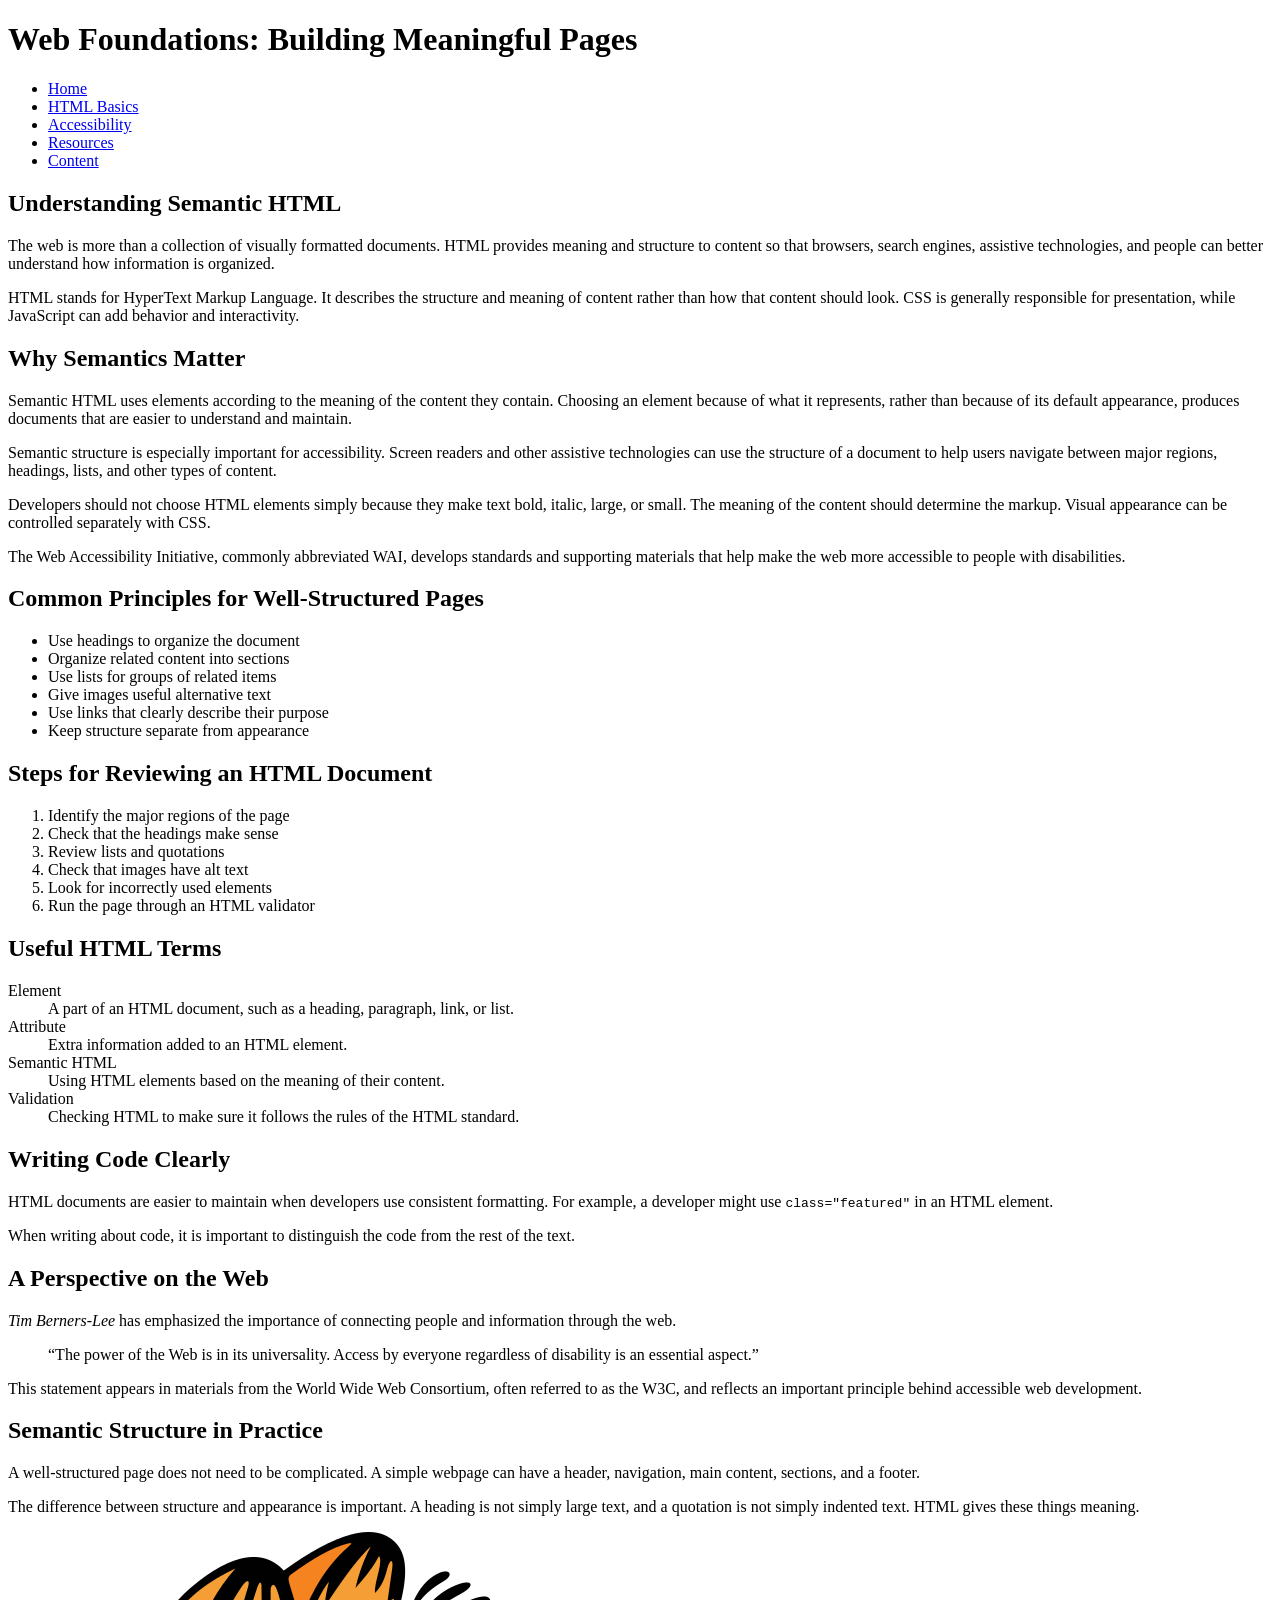
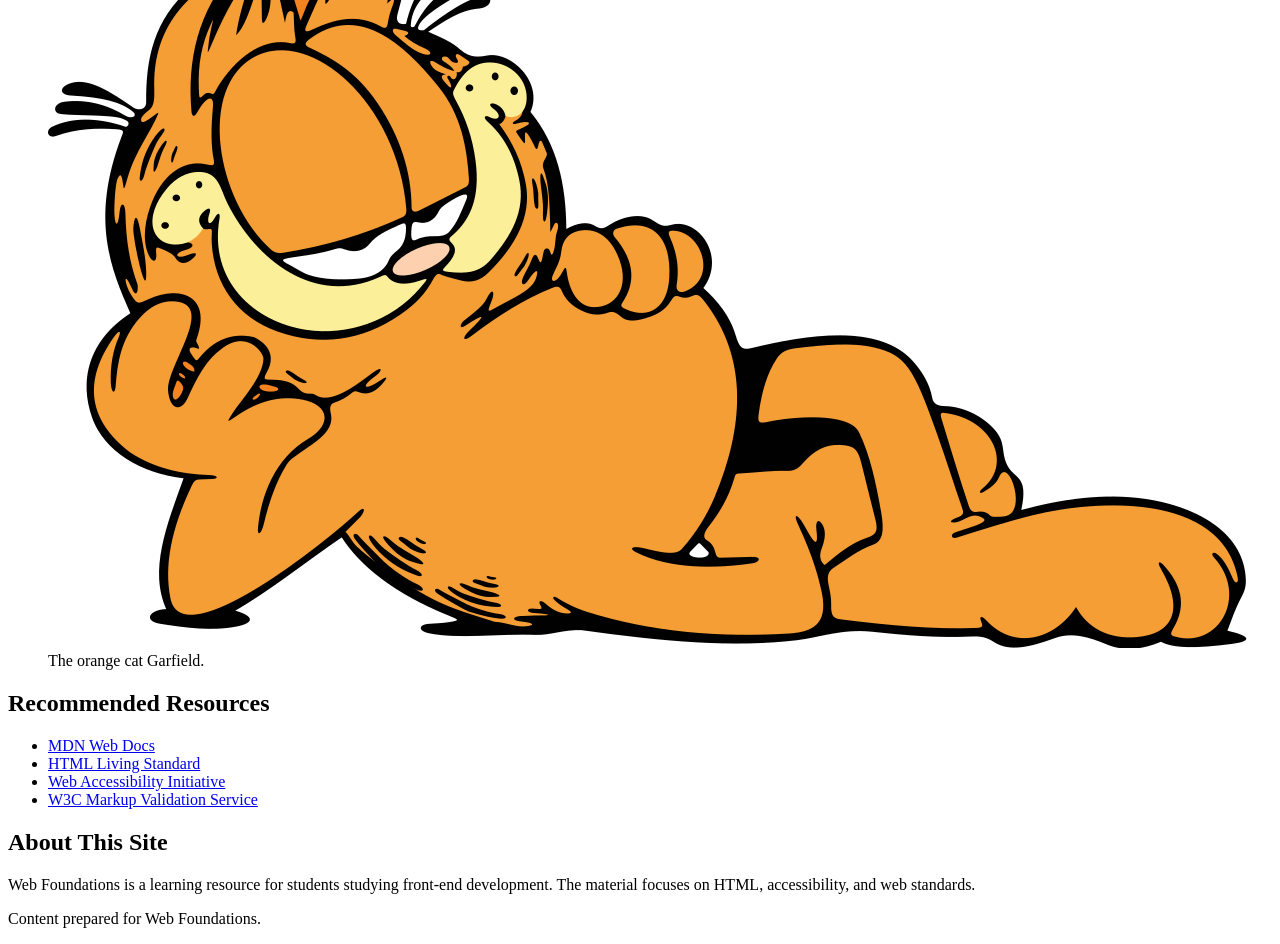
<file: prototype/index.html>
<!DOCTYPE html>
<html lang="en">

<head>
    <meta charset="utf-8" />
    <meta name="viewport" content="width=device-width, initial-scale=1.0" />
    <meta name="description"
        content="A learning resource about semantic HTML, accessibility, and standards-based web development." />
    <meta name="author" content="Web Foundation" />
    <title>Web Foundations: Building Meaningful Pages</title>
</head>

<body>
    <header>
        <h1>Web Foundations: Building Meaningful Pages</h1>
        <nav aria-label="Main navigation">
            <ul>
                <li><a href="#home">Home</a></li>
                <li><a href="#html-basics">HTML Basics</a></li>
                <li><a href="#accessibility">Accessibility</a></li>
                <li><a href="#resources">Resources</a></li>
                <li><a href="#content">Content</a></li>
            </ul>
        </nav>
    </header>
    <main id="home">
        <article>
            <header>
                <h2 id="html-basics">Understanding Semantic HTML</h2>
            </header>
            <p> The web is more than a collection of visually formatted documents. HTML provides meaning and structure
                to content so that browsers, search engines, assistive technologies, and people can better understand
                how information is organized. </p>
            <p> HTML stands for HyperText Markup Language. It describes the structure and meaning of content rather than
                how that content should look. CSS is generally responsible for presentation, while JavaScript can add
                behavior and interactivity. </p>
            <section id="accessibility">
                <h2>Why Semantics Matter</h2>
                <p> Semantic HTML uses elements according to the meaning of the content they contain. Choosing an
                    element because of what it represents, rather than because of its default appearance, produces
                    documents that are easier to understand and maintain. </p>
                <p> Semantic structure is especially important for accessibility. Screen readers and other assistive
                    technologies can use the structure of a document to help users navigate between major regions,
                    headings, lists, and other types of content. </p>
                <p> Developers should not choose HTML elements simply because they make text bold, italic, large, or
                    small. The meaning of the content should determine the markup. Visual appearance can be controlled
                    separately with CSS. </p>
                <p> The Web Accessibility Initiative, commonly abbreviated WAI, develops standards and supporting
                    materials that help make the web more accessible to people with disabilities. </p>
            </section>
            <section>
                <h2>Common Principles for Well-Structured Pages</h2>
                <ul>
                    <li>Use headings to organize the document</li>
                    <li>Organize related content into sections</li>
                    <li>Use lists for groups of related items</li>
                    <li>Give images useful alternative text</li>
                    <li>Use links that clearly describe their purpose</li>
                    <li>Keep structure separate from appearance</li>
                </ul>
            </section>
            <section>
                <h2>Steps for Reviewing an HTML Document</h2>
                <ol>
                    <li>Identify the major regions of the page</li>
                    <li>Check that the headings make sense</li>
                    <li>Review lists and quotations</li>
                    <li>Check that images have alt text</li>
                    <li>Look for incorrectly used elements</li>
                    <li>Run the page through an HTML validator</li>
                </ol>
            </section>
            <section>
                <h2>Useful HTML Terms</h2>
                <dl>
                    <dt>Element</dt>
                    <dd> A part of an HTML document, such as a heading, paragraph, link, or list. </dd>
                    <dt>Attribute</dt>
                    <dd> Extra information added to an HTML element. </dd>
                    <dt>Semantic HTML</dt>
                    <dd> Using HTML elements based on the meaning of their content. </dd>
                    <dt>Validation</dt>
                    <dd> Checking HTML to make sure it follows the rules of the HTML standard. </dd>
                </dl>
            </section>
            <section>
                <h2>Writing Code Clearly</h2>
                <p> HTML documents are easier to maintain when developers use consistent formatting. For example, a
                    developer might use <code>class="featured"</code> in an HTML element. </p>
                <p> When writing about code, it is important to distinguish the code from the rest of the text. </p>
            </section>
            <section>
                <h2>A Perspective on the Web</h2>
                <p> <cite>Tim Berners-Lee</cite> has emphasized the importance of connecting people and information
                    through the web. </p>
                <blockquote>
                    <p> “The power of the Web is in its universality. Access by everyone regardless of disability is an
                        essential aspect.” </p>
                </blockquote>
                <p> This statement appears in materials from the World Wide Web Consortium, often referred to as the
                    W3C, and reflects an important principle behind accessible web development. </p>
            </section>
            <section id="content">
                <h2>Semantic Structure in Practice</h2>
                <p> A well-structured page does not need to be complicated. A simple webpage can have a header,
                    navigation, main content, sections, and a footer. </p>
                <p> The difference between structure and appearance is important. A heading is not simply large text,
                    and a quotation is not simply indented text. HTML gives these things meaning. </p>
                <figure> <img src="assets/img/garfield.png" alt="A laying down Garfield." />
                    <figcaption> The orange cat Garfield. </figcaption>
                </figure>
            </section>
            <section id="resources">
                <h2>Recommended Resources</h2>
                <ul>
                    <li> <a href="https://developer.mozilla.org/"> MDN Web Docs </a> </li>
                    <li> <a href="https://html.spec.whatwg.org/"> HTML Living Standard </a> </li>
                    <li> <a href="https://www.w3.org/WAI/"> Web Accessibility Initiative </a> </li>
                    <li> <a href="https://validator.w3.org/"> W3C Markup Validation Service </a> </li>
                </ul>
            </section>
        </article>
    </main>
    <footer>
        <h2>About This Site</h2>
        <p> Web Foundations is a learning resource for students studying front-end development. The material focuses on
            HTML, accessibility, and web standards. </p>
        <p>Content prepared for Web Foundations.</p>
    </footer>
</body>

</html>
</file>
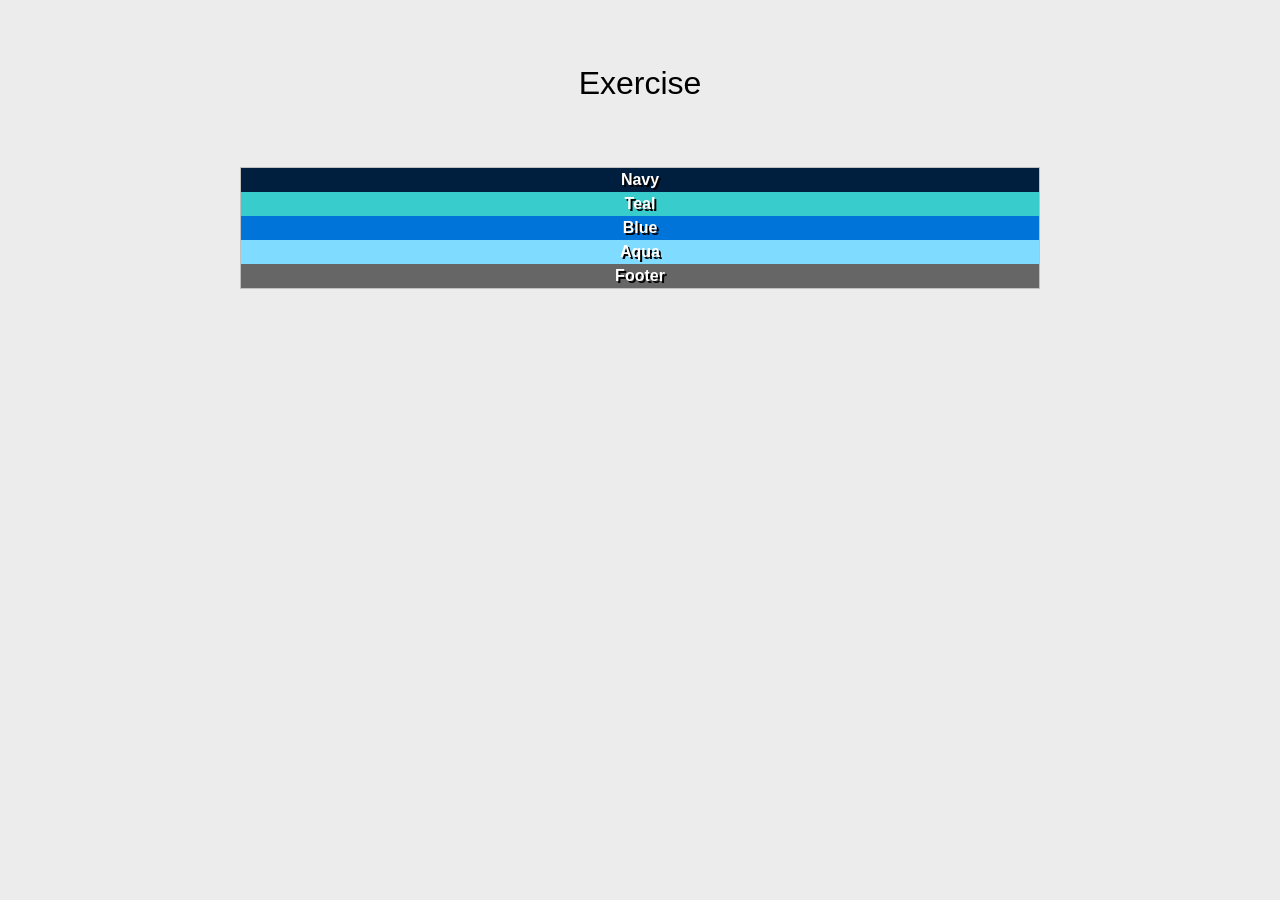
<file: positioning-lab/absolute-1.html>
<!DOCTYPE html>
<html lang="en">

<head>
  <meta charset="UTF-8">
  <meta http-equiv="X-UA-Compatible" content="IE=edge">
  <meta name="viewport" content="width=device-width, initial-scale=1.0">
  <title>Positioning Lab</title>
  <style type="text/css">
    /* ---------------Box Sizing----------------- */
    html {
      box-sizing: border-box;
    }
    *,
    *:before,
    *:after {
      box-sizing: inherit;
    }
    body {
      background-color: #ECECEC;
      font-weight: bold;
      font-family: Tahoma, Geneva, sans-serif;
      color: #FFF;
      text-align: center;
      line-height: 24px;
    }
    #wrapper {
      background-color: #FFF;
      border: 1px solid #c0c0c0;
      width: 800px;
      margin-right: auto;
      margin-left: auto;
      text-shadow: 2px 2px #000;
    }
    #navy {
      background-color: #001f3f;
    }
    #teal {
      background-color: #39CCCC;
    }
    #blue {
      background-color: #0074D9;
    }
    #aqua {
      background-color: #7FDBFF;
    }
    #footer {
      background-color: #666;
    }
    h1 {
      color: #000;
      font-weight: normal;
      padding: 50px;
    }
  </style>
</head>
<body>
  <h1>Exercise</h1>
  <section id="wrapper">
    <div id="navy">Navy</div>
    <div id="teal">Teal</div>
    <div id="blue">Blue</div>
    <div id="aqua">Aqua</div>
    <div id="footer">Footer</div>
  </section>
</body>

</html>
</file>
